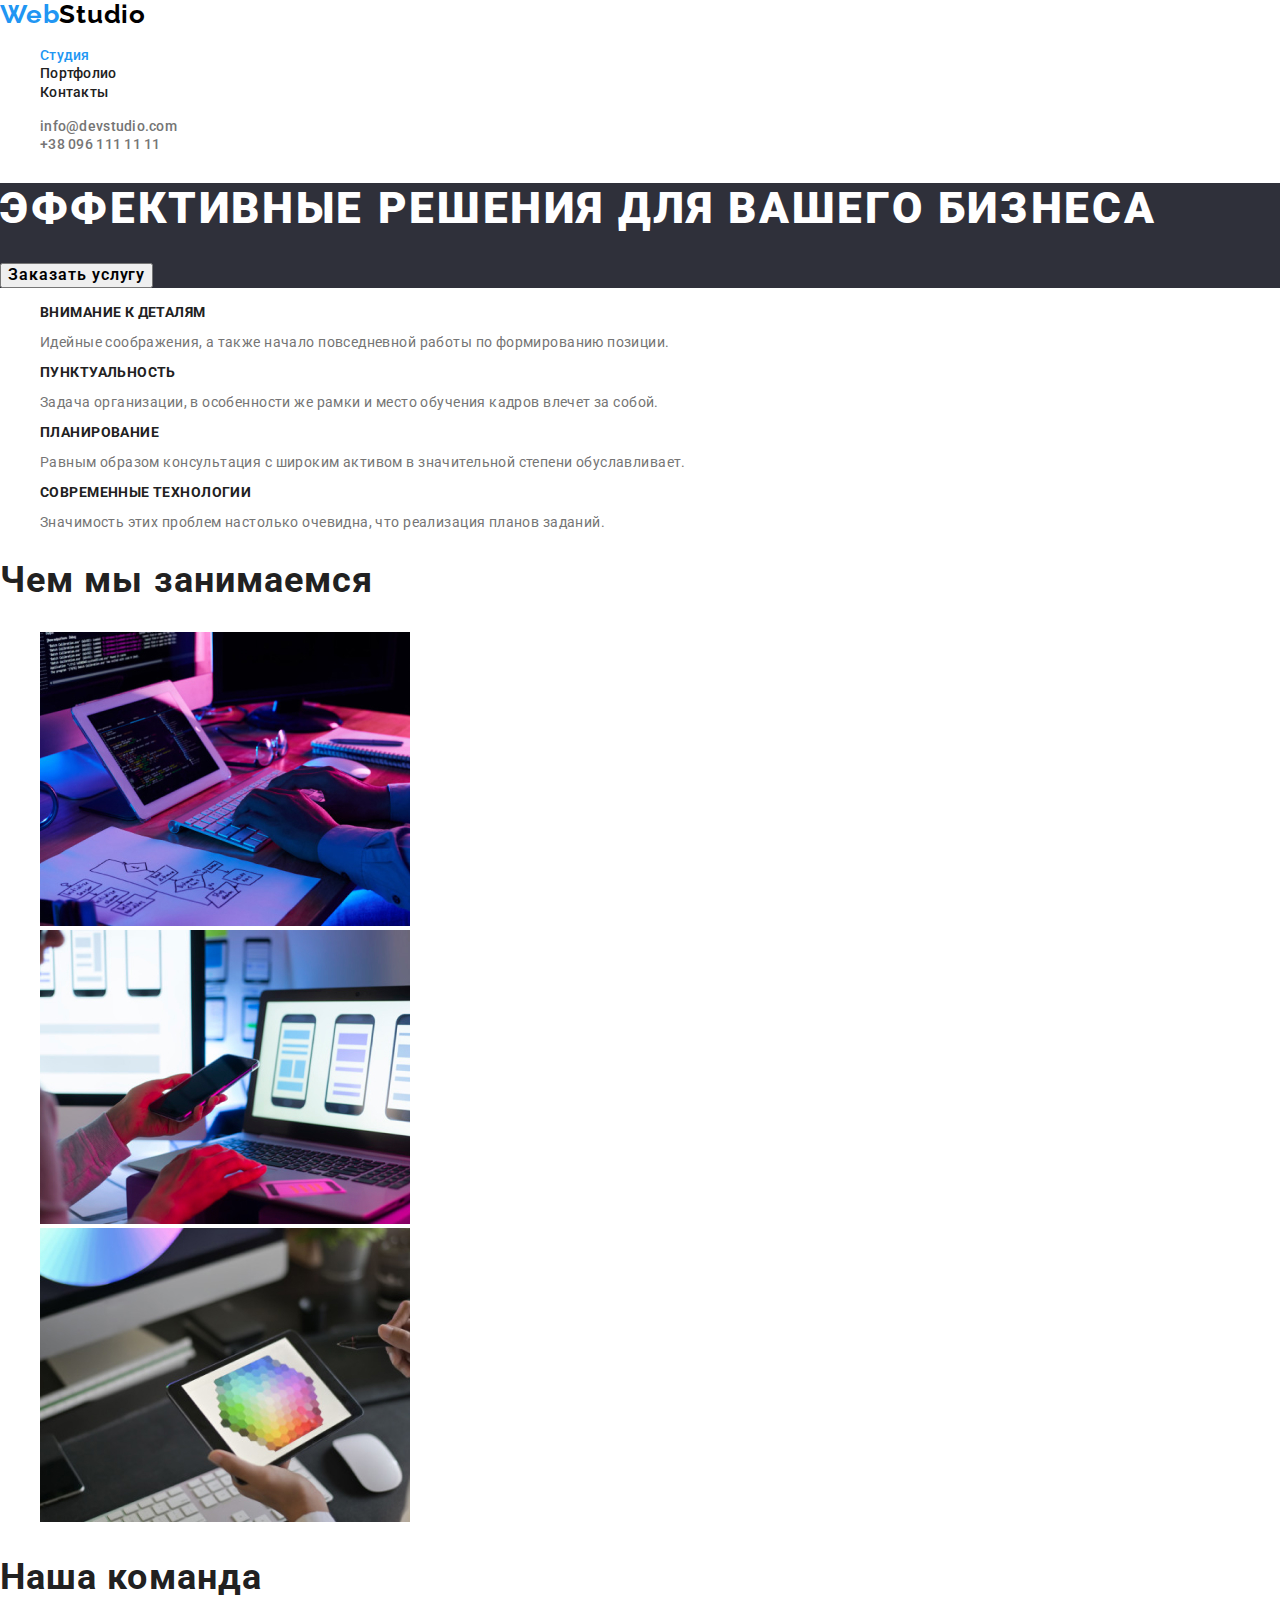
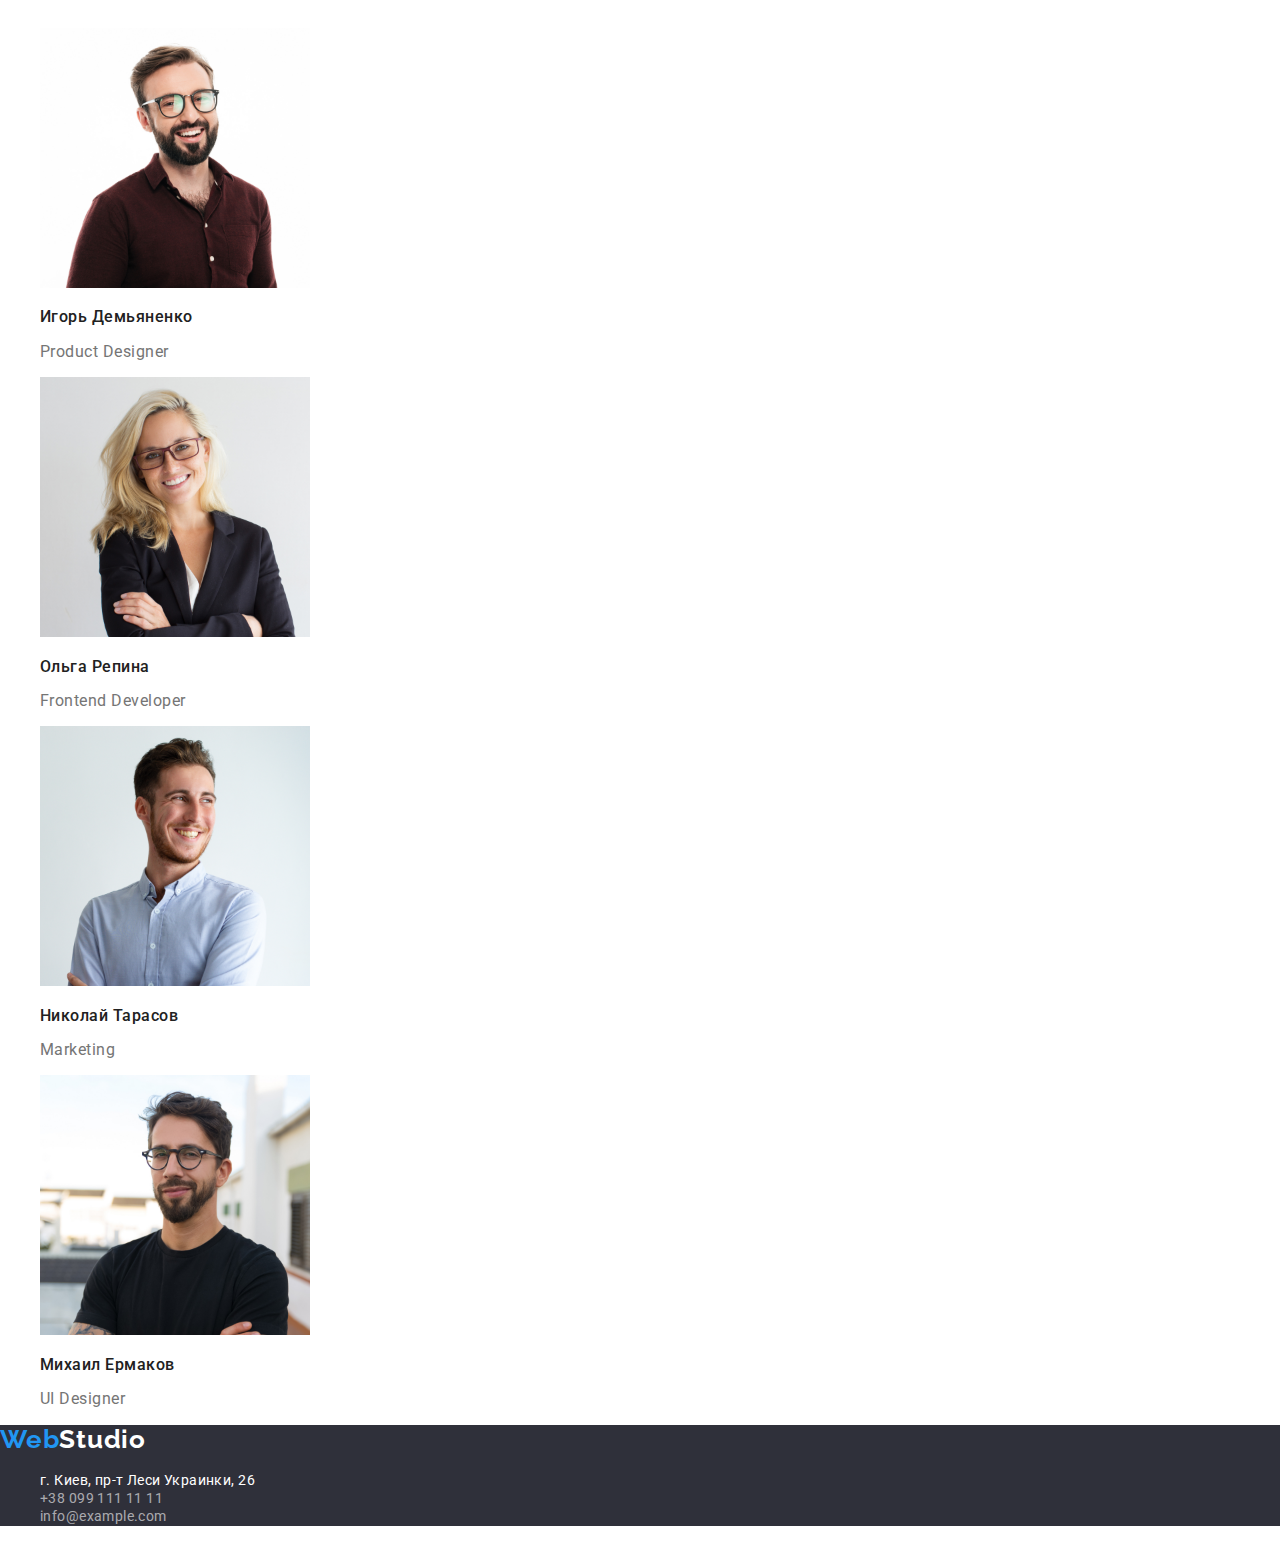
<file: index.html>
<!DOCTYPE html>
<html lang="ru">

<head>
    <meta charset="UTF-8">
    <meta name="viewport" content="width=device-width, initial-scale=1.0">
    <title>Webstudio</title>
     <link rel="stylesheet" href="https://cdnjs.cloudflare.com/ajax/libs/modern-normalize/1.0.0/modern-normalize.min.css">
    <link rel="preconnect" href="https://fonts.gstatic.com">
    <link rel="stylesheet" href="https://fonts.googleapis.com/css2?family=Raleway:wght@700&family=Roboto:wght@400;500;700;900&display=swap">
    <link rel="stylesheet" href="./css/styles.css">
</head>

<body>
    <header class="header">
        <nav class="navigation">
            <a class="logo-link" href="/" aria-label="логотип сайта"><span class="logo-web">Web</span><span class="logo-studio">Studio</span></a>
            <ul class="navigation-list">
                <li class="navigation-list-item">
                    <a class="link is-current" href="./index.html">Студия</a>
                </li>
                <li class="navigation-list-item">
                    <a class="link" href="./portfolio.html">Портфолио</a>
                </li>
                <li class="navigation-list-item">
                    <a class="link" href="#">Контакты</a>
                </li>

            </ul>
        </nav>
        <address class="contact">
            <ul>
                <li>
                    <a class="contact-header-mail" href="mailto:info@devstudio.com">info@devstudio.com</a>
                </li>
                <li>
                    <a class="contact-header-tel" href="tel:+380961111111">+38 096 111 11 11</a>
                </li>

            </ul>
        </address>
    </header>
    <main>
        <section class="main">
            <h1 class="main-title">Эффективные решения для вашего бизнеса</h1>
            <button class="modal-btn" type="button">Заказать услугу</button>
        </section>
        <!--Особенности-->
        <section>
            <h2 class="visually-hidden">особенности нашей работы</h2>
            <ul class="features">
                <li class="features-item">
                    <h3 class="features-title">Внимание к деталям</h3>
                    <p class="features-description">Идейные соображения, а также начало повседневной работы по
                        формированию позиции.</p>
                </li>
                <li class="features-item">
                    <h3 class="features-title">Пунктуальность</h3>
                    <p class="features-description">Задача организации, в особенности же рамки и место обучения кадров
                        влечет за собой.</p>
                </li>
                <li class="features-item">
                    <h3 class="features-title">Планирование</h3>
                    <p class="features-description">Равным образом консультация с широким активом в значительной степени
                        обуславливает.</p>
                </li>
                <li class="features-item">
                    <h3 class="features-title">Современные технологии</h3>
                <p class="features-description">Значимость этих проблем настолько очевидна, что реализация планов заданий.</p>
                </li>
            </ul>

        </section>
        <section>
            <h2 class="task">Чем мы занимаемся</h2>
            <ul>
                <li><img class="task-image" src="./images/work1.jpg" alt="набирает текст на клавиатуре" width="370"
                        height="294"></li>
                <li><img class="task-image" src="./images/work2.jpg" alt="смотрит на изображение телефона на мониторе"
                        width="370" height="294"></li>
                <li><img class="task-image" src="./images/work3.jpg" alt="смотрит на палитру цветов на планшете"
                        width="370" height="294"></li>
            </ul>
        </section>
        <section>
            <h2 class="team">Наша команда</h2>
            <ul>
                <li>
                    <img class="team-img" src="./images/designer.jpg" alt="Игорь Демьяненко" width="270" height="260">
                    <h3 class="team-name">Игорь Демьяненко</h3>
                    <p class="team-designation">Product Designer</p>
                </li>
                <li>
                    <img class="team-img" src="./images/developer.jpg" alt="Ольга Репина" width="270" height="260">
                    <h3 class="team-name">Ольга Репина</h3>
                    <p class="team-designation">Frontend Developer</p>
                </li>
                <li>
                    <img class="team-img" src="./images/marketing.jpg" alt="Николай Тарасов" width="270" height="260">
                    <h3 class="team-name">Николай Тарасов</h3>
                    <p class="team-designation">Marketing</p>

                </li>
                <li>
                    <img src="./images/udesigner.jpg" alt="Михаил Ермаков" width="270" height="260">
                    <h3 class="team-name">Михаил Ермаков</h3>
                    <p class="team-designation">UI Designer</p>
                </li>
            </ul>
        </section>
    </main>
    <footer class="footer">
        <a class="logo-link" href="/" aria-label="логотип сайта"><span class="logo-web">Web</span><span class="footer-logo-studio">Studio</span></a>
        <address class="contact">
            <ul>
                <li>
                    <a class="contact-footer-map" href="https://goo.gl/maps/qUGpPfvDJCCiq8hw5" target="_blank">г. Киев, пр-т Леси Украинки, 26</a>
                </li>
                <li>
                    <a class="contact-footer-tel" href="tel:+380991111111">+38 099 111 11 11</a>
                </li>
                <li>
                    <a class="contact-footer-mail" href="mailto:info@example.com">info@example.com</a>
                </li>
            </ul>
        </address>
    </footer>
</body>

</html>
</file>
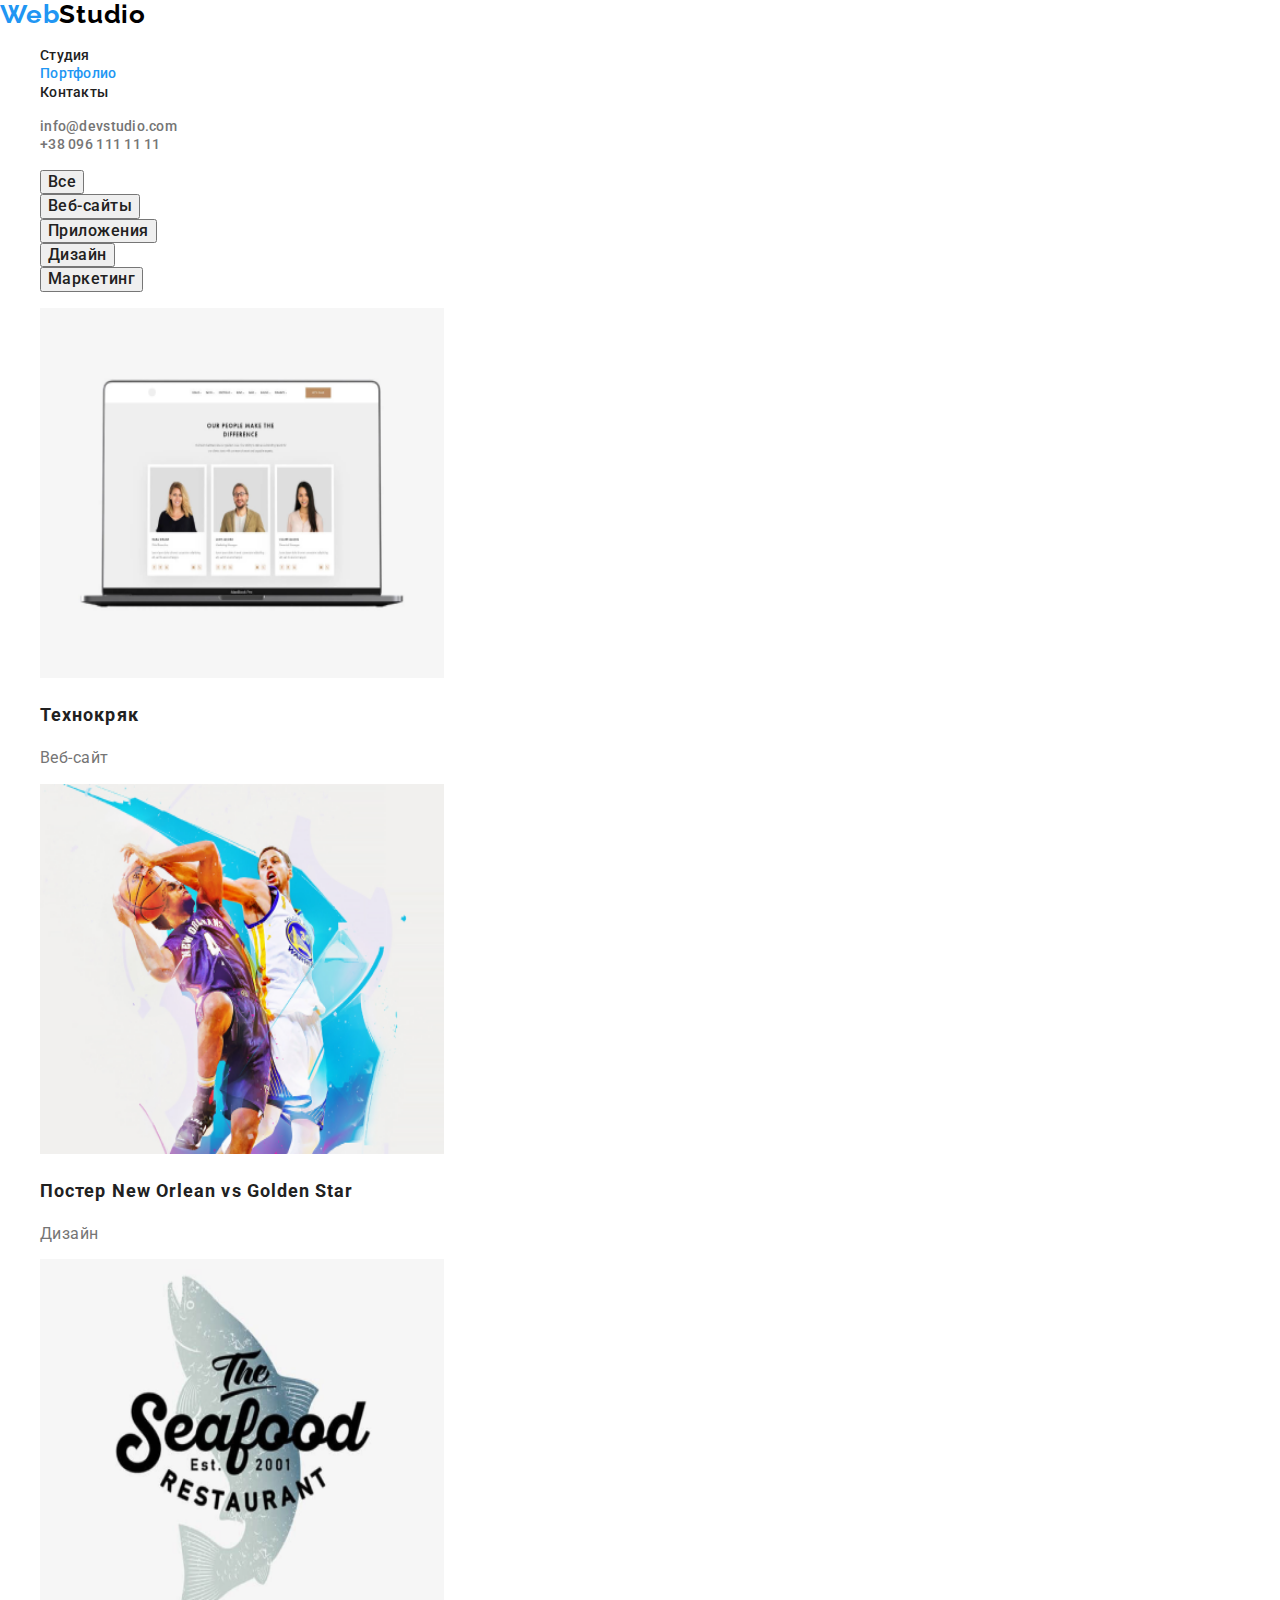
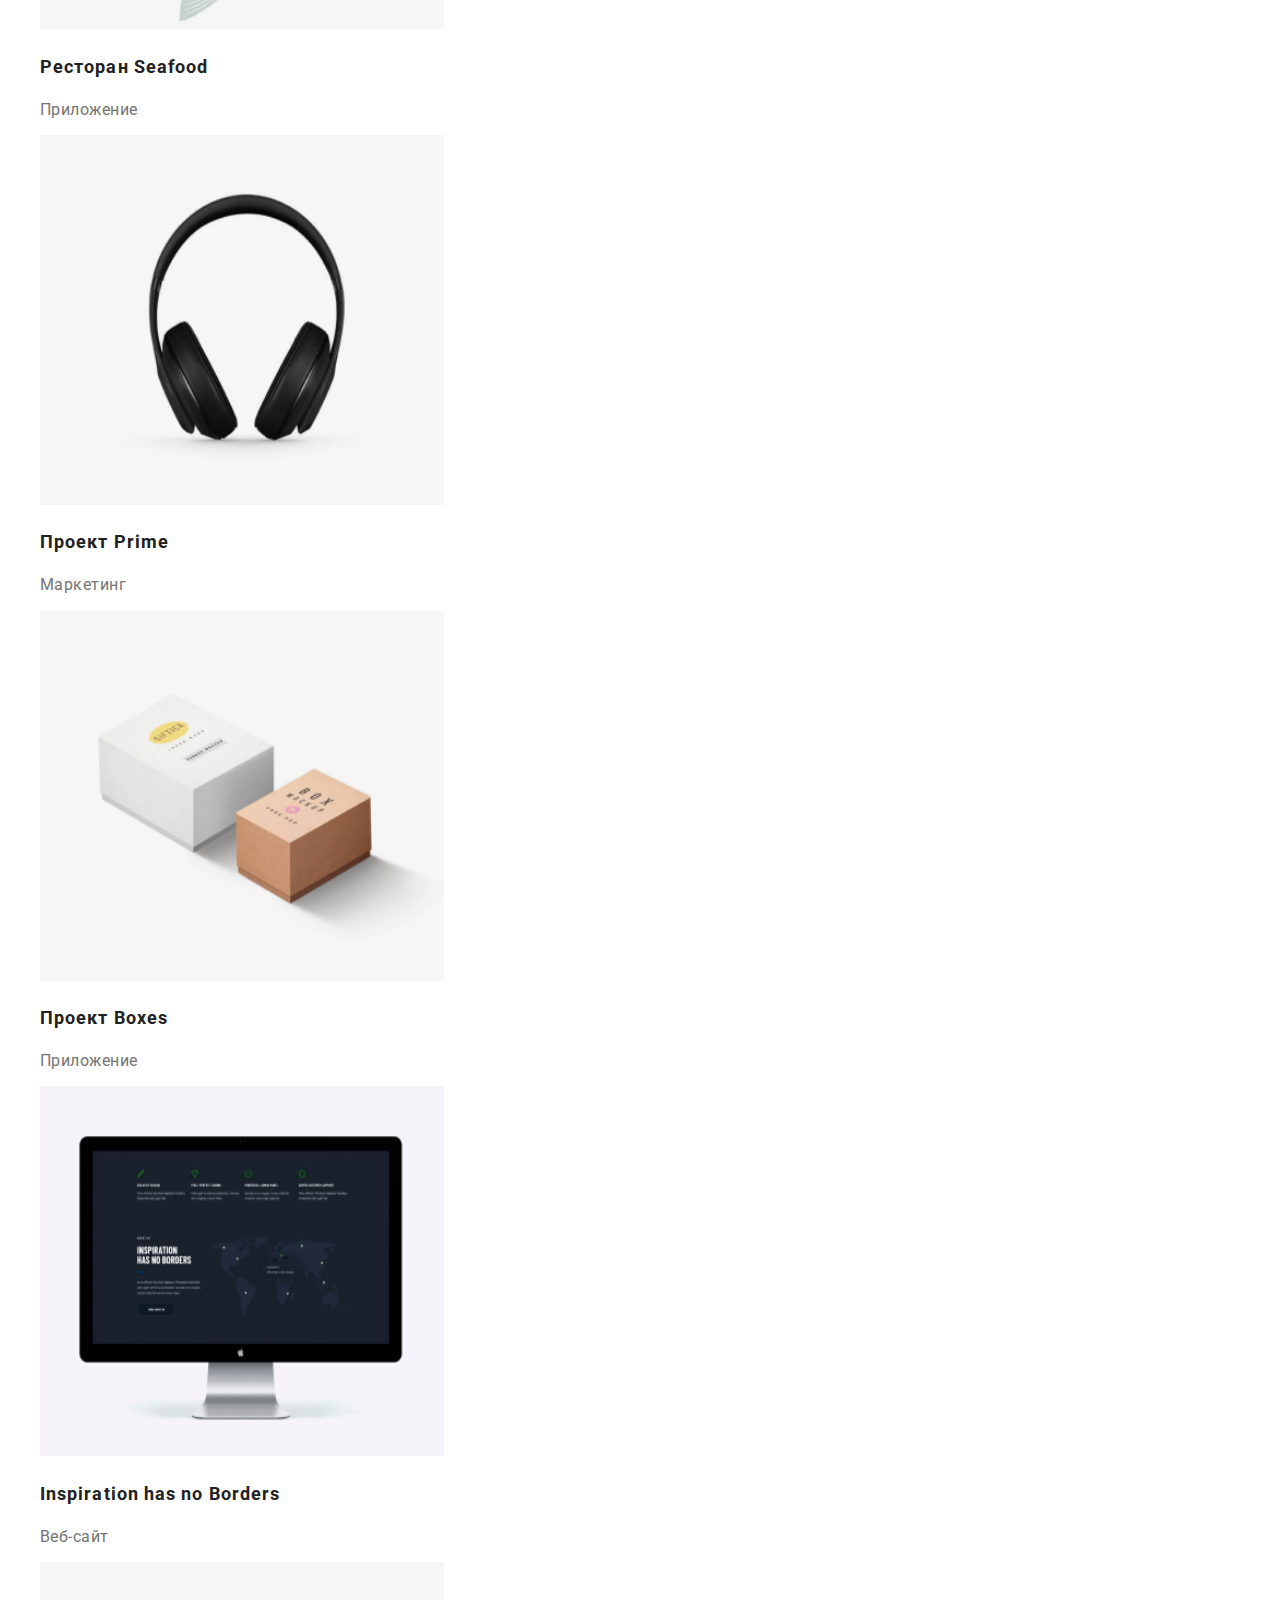
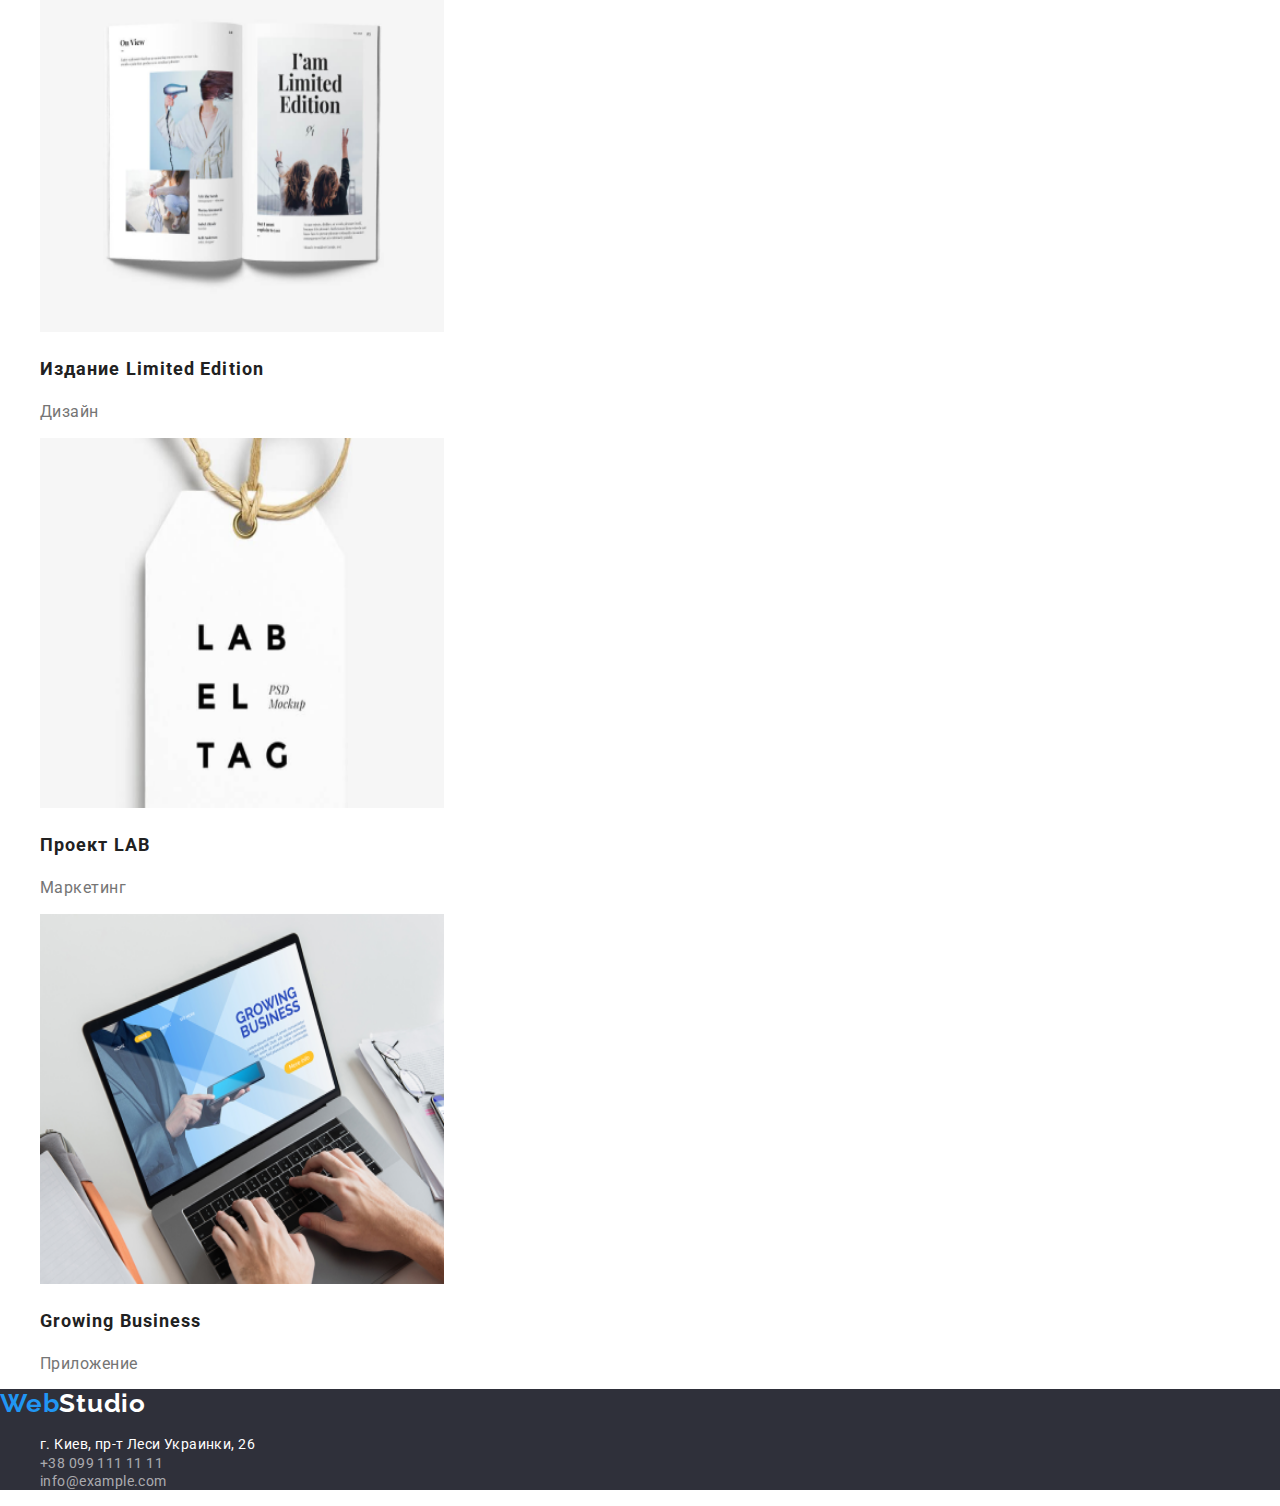
<file: portfolio.html>
<!DOCTYPE html>
<html lang="ru">

<head>
    <meta charset="UTF-8">
    <meta name="viewport" content="width=device-width, initial-scale=1.0">
    <title>Webstudio</title>
    <link rel="stylesheet" href="https://cdnjs.cloudflare.com/ajax/libs/modern-normalize/1.0.0/modern-normalize.min.css">
    <link rel="preconnect" href="https://fonts.gstatic.com">
    <link rel="stylesheet" href="https://fonts.googleapis.com/css2?family=Raleway:wght@700&family=Roboto:wght@400;500;700;900&display=swap">
    <link rel="stylesheet" href="./css/styles.css">
</head>

<body>
    <header class="header">
        <nav class="navigation">
            <a class="logo-link" href="/" aria-label="логотип сайта"><span class="logo-web">Web</span><span class="logo-studio">Studio</span></a>
            <ul class="navigation-list">
                <li class="navigation-list-item">
                    <a class="link" href="./index.html">Студия</a>
                </li>
                <li class="navigation-list-item">
                    <a class="link is-current" href="./portfolio.html">Портфолио</a>
                </li>
                <li class="navigation-list-item">
                    <a class="link" href="#">Контакты</a>
                </li>
            </ul>
        </nav>
        <address class="contact">
            <ul>
                <li>
                    <a class="contact-header-mail" href="mailto:info@devstudio.com">info@devstudio.com</a>
                </li>
                <li>
                    <a class="contact-header-tel" href="tel:+380961111111">+38 096 111 11 11</a>
                </li>

            </ul>
        </address>
    </header>
    <!--Образцы работ-->
    <section>
        <h1 class="visually-hidden">Портфолио работ</h1>
    <ul>
    <li>
            <button class="filtr-btn" type="button">Все</button>
    </li>
    <li>
            <button class="filtr-btn" type="button">Веб-сайты</button>
    </li>
    <li>
            <button class="filtr-btn" type="button">Приложения</button>
    </li>
    <li>
            <button class="filtr-btn" type="button">Дизайн</button>
    </li>
    <li>
            <button class="filtr-btn" type="button">Маркетинг</button>
    </li>
    </ul>
        <ul class="portfolio-list">
        <li>
           <a href=""> <img src="./images/project1.png" alt="страница сайта" width="404" height="370">
            <h2 class="portfolio-title">Технокряк</h2>
            <p class="portfolio-description">Веб-сайт</p></a>
            </li>
        <li>
            <a href=""><img src="./images/project2.png" alt="постер с баскетболистами" width="404" height="370">
            <h2 class="portfolio-title">Постер New Orlean vs Golden Star</h2>
            <p class="portfolio-description">Дизайн</p> </a>
        </li>
        <li>
            <a href=""><img src="./images/project3.png" alt="логотип ресторана" width="404" height="370">
            <h2 class="portfolio-title">Ресторан Seafood</h2>
            <p class="portfolio-description">Приложение</p></a>
        </li>
        <li>
            <a href=""><img src="./images/project4.png" alt="наушники" width="404" height="370">
            <h2 class="portfolio-title">Проект Prime</h2>
            <p class="portfolio-description">Маркетинг</p></a>
        </li>
        <li>
            <a href=""><img src="./images/project5.png" alt="коробки" width="404" height="370">
            <h2 class="portfolio-title">Проект Boxes</h2>
            <p class="portfolio-description">Приложение</p></a>
        </li>
        <li>
            <a href=""><img src="./images/project6.png" alt="монитор" width="404" height="370">
            <h2 class="portfolio-title">Inspiration has no Borders</h2>
            <p class="portfolio-description">Веб-сайт</p></a>
        </li>  
        <li>
                <a href=""><img src="./images/project7.png" alt="журнал" width="404" height="370"></a>
            <h2 class="portfolio-title">Издание Limited Edition</h2>
            <p class="portfolio-description">Дизайн</p>
        </li>
        <li>
            <a href=""><img src="./images/project8.png" alt="лейбл" width="404" height="370">
            <h2 class="portfolio-title">Проект LAB</h2>
            <p class="portfolio-description">Маркетинг</p></a>
        </li>
        <li>
            <a href=""><img src="./images/project9.png" alt="ноутбук" width="404" height="370">
            <h2 class="portfolio-title">Growing Business</h2>
            <p class="portfolio-description">Приложение</p></a>
        </li>
        </ul>
    </section>
<footer class="footer">
        <a class="logo-link" href="/" aria-label="логотип сайта"><span class="logo-web">Web</span><span class="footer-logo-studio">Studio</span></a>
        <address class="contact">
            <ul>
                <li>
                    <a class="contact-footer-map" href="https://goo.gl/maps/qUGpPfvDJCCiq8hw5" target="_blank">г. Киев,
                        пр-т Леси Украинки, 26</a>
                </li>
                <li>
                    <a class="contact-footer-tel" href="tel:+380991111111">+38 099 111 11 11</a>
                </li>
                <li>
                    <a class="contact-footer-mail" href="mailto:info@example.com">info@example.com</a>
                </li>
            </ul>
        </address>
    </footer>
</body>

</html>
</file>
<file: css/styles.css>
:root {
  --accent-color: #2196f3;
  --main-font:"Roboto", sans-serif;
}
 body {
  font-family: var(--main-font);
 }

 .contact {
  font-style: normal;
}

/* ===============specification===============*/
.visually-hidden{
  position: absolute;
  width: 1px;
  height: 1px;
  margin: -1px;
  border: 0;
  padding: 0;
  
  white-space: nowrap;
  clip-path: inset(100%);
  clip: rect(0 0 0 0);
  overflow: hidden;
}

ul{
  list-style: none;
}

a{
  text-decoration: none;
}

/* ===============end specification===============*/
/* =============== HEADER ===============*/
.logo-link{
font-family:'Raleway', sans-serif;
font-weight: 700;
font-size: 26px;
line-height: 1,192;
letter-spacing: 0.03em;
}
.logo-web {
color: var(--accent-color)
}
.logo-studio{
color: #000000;
}
.link,
.contact-header-tel,
.contact-header-mail {
  font-family: var(--main-font);
  font-weight: 500;
  font-size: 14px;
  line-height: 1, 142;
  letter-spacing: 0.02em;
  color: #212121;
}
.link:hover,
.link:focus,
.contact-header-tel:hover,
.contact-header-tel:focus,
.contact-header-mail:hover,
.contact-header-mail:focus,
.modal-btn:hover,
.modal-btn:focus {
  color: var(--accent-color)
}
.navigation-list .link.is-current {
  color: #2196f3;
}
.contact-header-tel,
.contact-header-mail {
  color: #757575;
}

/* =============== end header ===============*/
/* =============== title ===============*/
.main {
background: #2F303A;
}
.main-title {
  font-weight: 900;
  font-size: 44px;
  line-height: 1, 363;
  letter-spacing: 0.06em;
  text-transform: uppercase;
  color: #ffffff;
}

.modal-btn {
  font-weight: 600;
  font-size: 16px;
  line-height: 1, 875;
  letter-spacing: 0.06em;
  /* color: #ffffff; */
}
/* =============== end title ===============*/

/* =============== Features ===============*/
.features-title {
font-weight: 700;
font-size: 14px;
line-height: 1,142;
letter-spacing: 0.03em;
text-transform: uppercase;
color: #212121;
}
.features-description{
font-weight: 400;
font-size: 14px;
line-height: 1,714;
letter-spacing: 0.03em;
color: #757575;
}
/* =============== end features ===============*/
/* =============== tasks ===============*/
.task{
font-weight: 700;
font-size: 36px;
line-height: 1,166;
letter-spacing: 0.03em;
color: #212121;
}
/* =============== end tasks ===============*/
/* ===============team ===============*/
.team {
font-weight: 700;
font-size: 36px;
line-height: 1,166;
letter-spacing: 0.03em;
color: #212121;
}
.team-name {  
font-weight: 500;
font-size: 16px;
line-height:1,187;
letter-spacing: 0.03em;
color: #212121;
}
.team-designation{
font-weight: 400;
font-size: 16px;
line-height:1,187;
letter-spacing: 0.03em;
color: #757575;
}
/* =============== end team ===============*/
/* ===============footer ===============*/
.contact-footer-tel,
.contact-footer-mail,
.contact-footer-map {
font-weight: 400;
font-size: 14px;
line-height: 1,714;
letter-spacing: 0.03em;
color: rgba(255, 255, 255, 0.6);
}
.contact-footer-map {
color: white;
}
.footer {
background: #2F303A;
}
/* ===============end footer===============*/

/* ===============portfolio page ===============*/
.filtr-btn:hover,
.filtr-btn:focus {
  color: var(--accent-color)
}
.filtr-btn {
font-weight: 500;
font-size: 16px;
line-height: 1,625;
letter-spacing: 0.03em;
color: #212121;
}
.portfolio-title {
font-weight: 700;
font-size: 18px;
line-height: 2;
letter-spacing: 0.06em;
color: #212121;
}
.portfolio-description {
font-weight: 400;
font-size: 16px;
line-height: 1,875;
letter-spacing: 0.03em;
color: #757575;
}
.footer-logo-studio {
color: #FFFFFF;
}
/* ===============end portfolio page ===============*/
</file>
